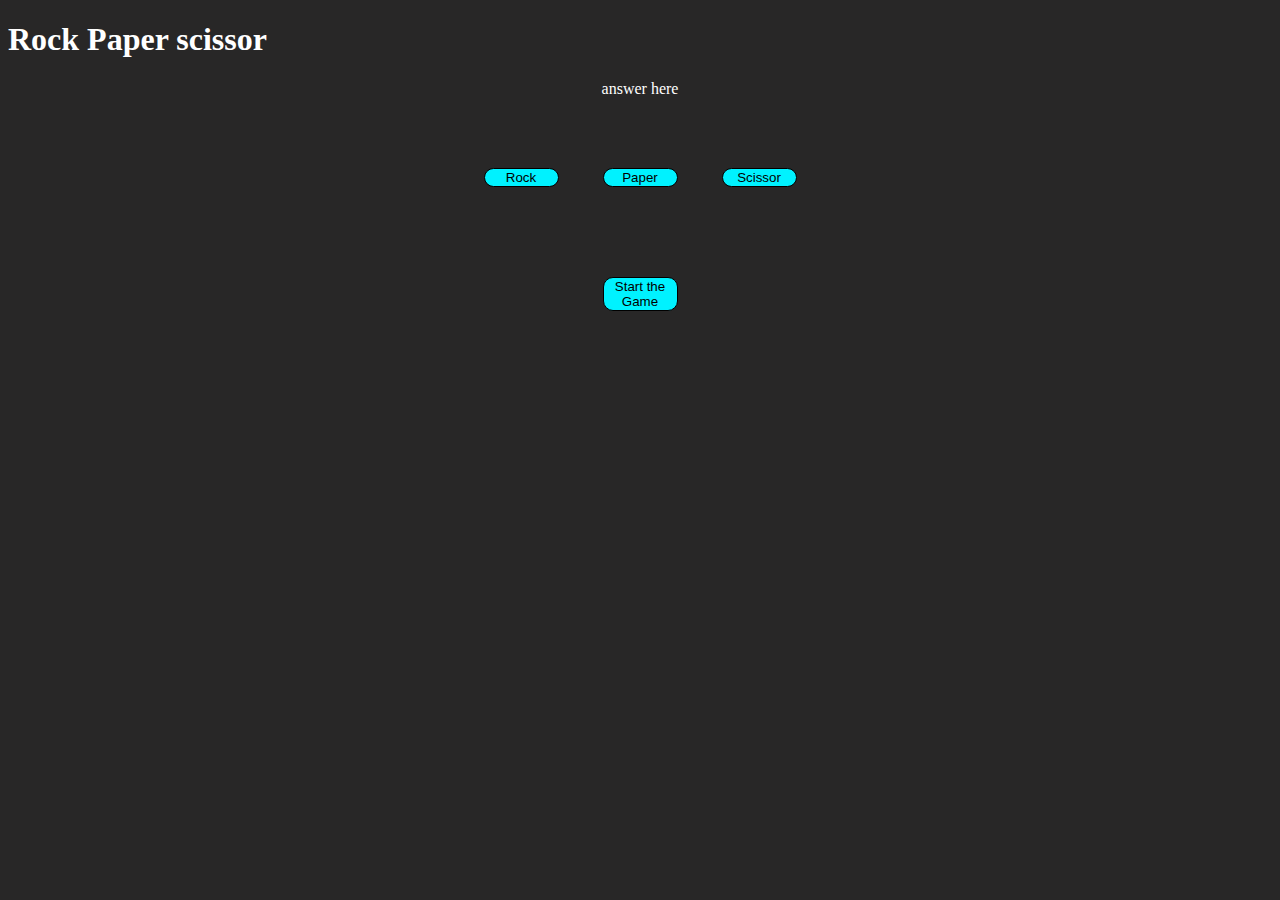
<file: rock-paper-scissor/index.html>
<!DOCTYPE html>
<html lang="en">
<head>
    <meta charset="UTF-8">
    <meta name="viewport" content="width=device-width, initial-scale=1.0">
    <link rel="stylesheet" href="style.css">
    <script src="script.js" defer></script>
    <title>rock paper scissor</title>
</head>
<body>

    <h1>Rock Paper scissor </h1>

    <div class="main">

        <div class="answer">answer here</div>

        <div>
            <button class="btn">Rock</button>
            <button class="btn">Paper</button>
            <button class="btn">Scissor</button>
        </div>

        <button class="game-start">
            Start the Game
        </button>
    </div>
    
</body>
</html>
</file>
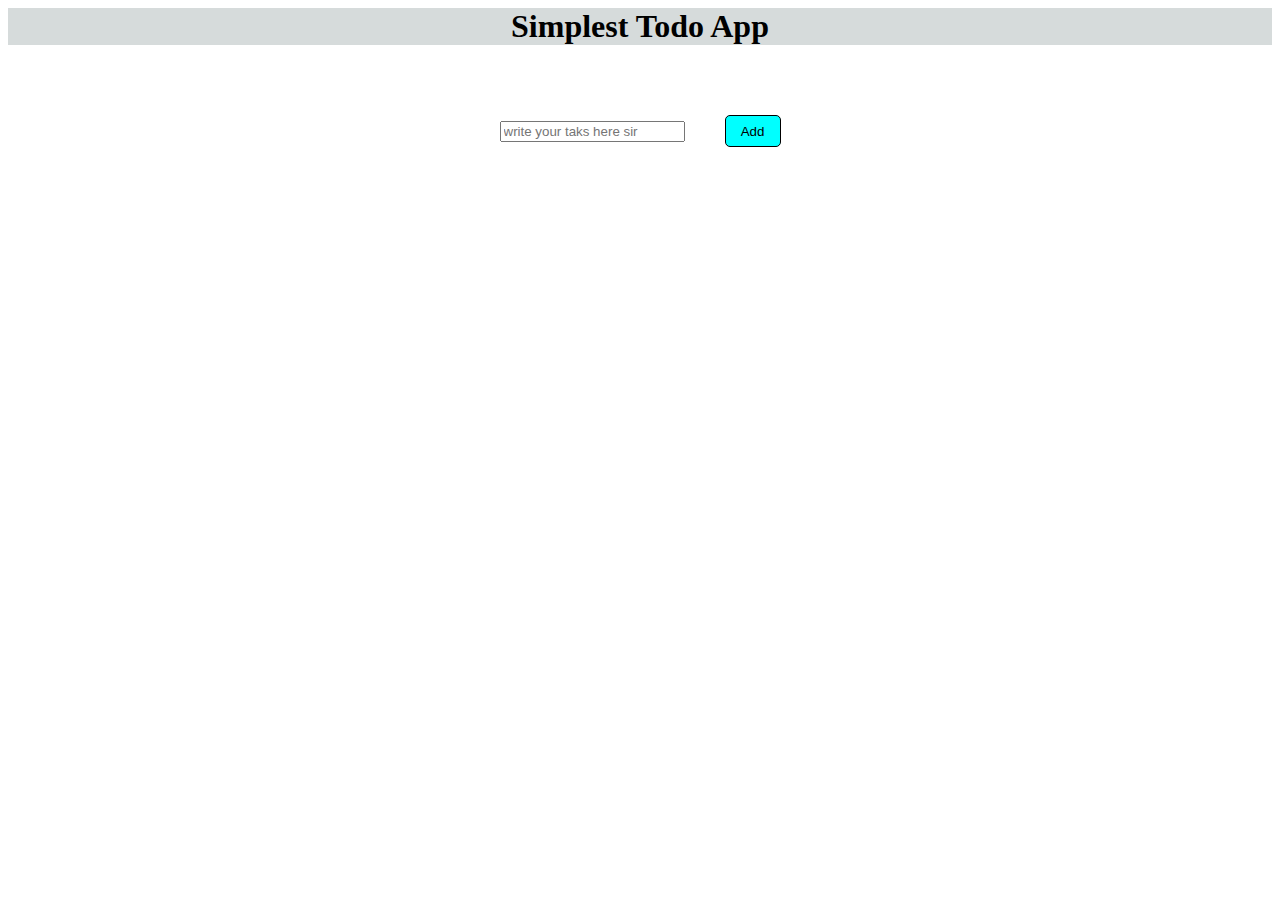
<file: Todo-app/index.html>
<!DOCTYPE html>
<html lang="en">
<head>
    <meta charset="UTF-8">
    <meta name="viewport" content="width=device-width, initial-scale=1.0">
    <script src="script.js" defer></script>
    <link rel="stylesheet" href="style.css">
    <title>simple todo</title>
</head>
<body>
   <div class="main">
    <h1>Simplest Todo App</h1> 


<div class="input-class">
    <input 
    type="text"
    placeholder="write your taks here sir"
    >

    <button class="btn">Add</button>

</div>

<ul class="todo">

</ul>
   </div>


</body>
</html>
</file>
<file: rock-paper-scissor/style.css>
body{
   background: rgb(40, 39, 39);
   color: white;
}


.main{
    display: flex;
    flex-direction: column;
    align-items: center;
    justify-content: center;
    gap: 50px;
}


button{

   margin: 20px;
   width: 75px;
   border-radius: 10px;
   border: 1px solid black;
   background-color: rgb(0, 242, 255);
   cursor: pointer;
}
</file>
<file: Todo-app/style.css>
h1{
    background-color: rgb(214, 219, 219);
    display: flex;
    margin: auto;
    align-items: center;
    justify-content: center;
    
}


.input-class{
    display: flex;
    margin: auto;
    align-items: center;
    justify-content: center;
    padding: 50px;
    
}


input{
    margin: 20px;
    
}


.btn{
    border-radius: 5px;
    border: 1px solid black;
    width: 3.5rem;
    height: 2rem;
    background-color: cyan;
    cursor: pointer;
}
button{
    border-radius: 5px;
    margin: 20px;
    gap: 5px;
    border: 1px solid black;
    width: 6rem;
    height: 2rem;
    background-color: cyan;
    cursor: pointer;
}


.todo{
    display: flex;
    flex-direction: column;
    align-items: center;
    justify-content: center;
    list-style-type: none;
}


.span{
cursor: pointer;
}
</file>
